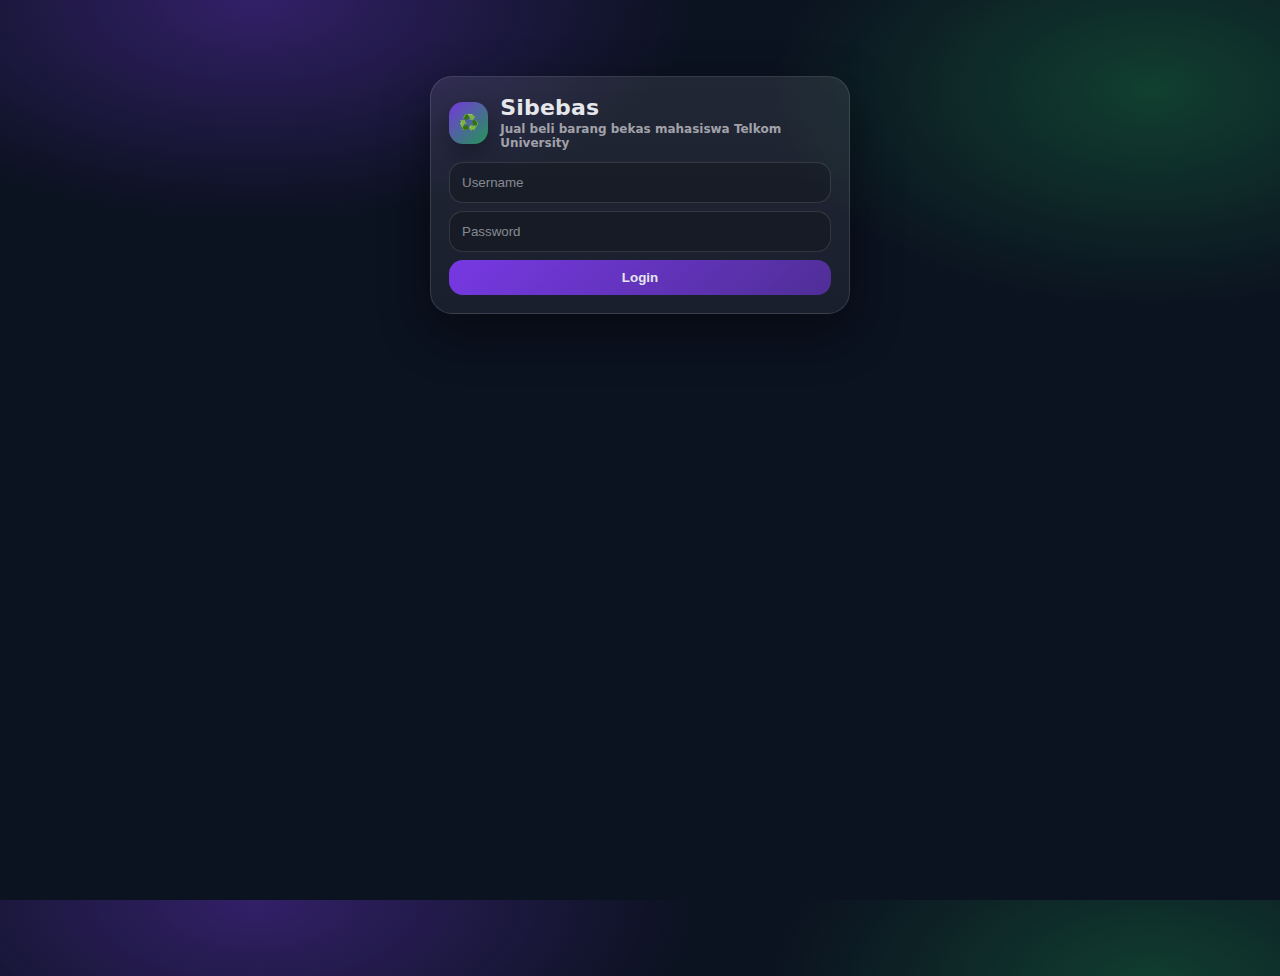
<file: index.html>
<!DOCTYPE html>
<html lang="id">
<head>
  <meta charset="UTF-8" />
  <meta name="viewport" content="width=device-width, initial-scale=1"/>
  <title>Login</title>
  <link rel="stylesheet" href="style.css" />
</head>
<body onload="setBrand()">
  <div class="centerCard">
    <div class="brand" style="justify-content:center;">
      <div class="logo">♻️</div>
      <div>
        <div class="title" id="appName">SecondChance</div>
        <div class="sub" id="appTagline">Jual beli barang bekas</div>
      </div>
    </div>

    <div class="field">
      <input id="username" placeholder="Username " />
      <input id="password" type="password" placeholder="Password" />
      <button class="btn btnPrimary" onclick="login()">Login</button>
    </div>
  </div>

  <script src="script.js"></script>
</body>
</html>
</file>
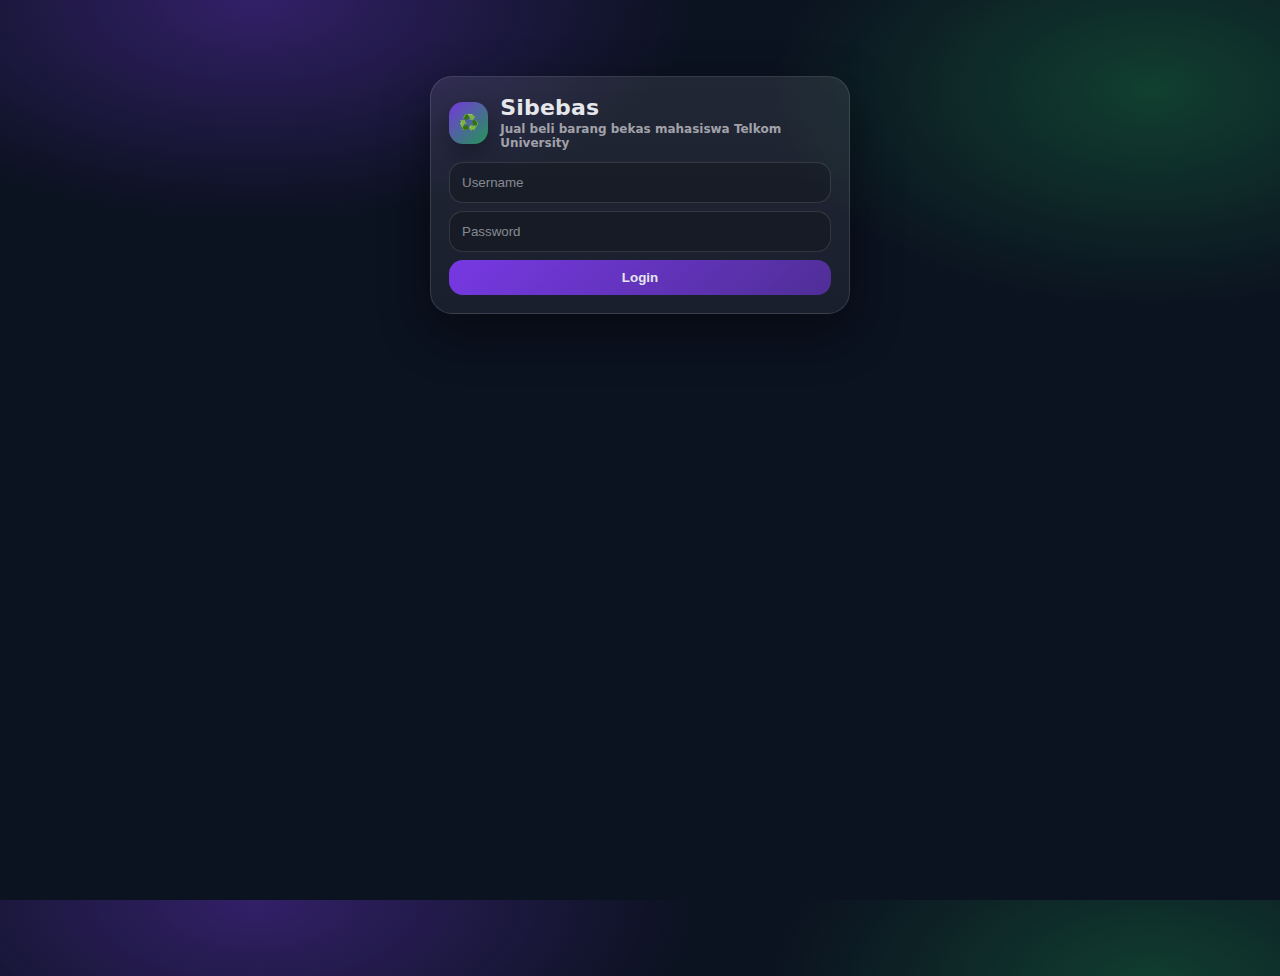
<file: admin.html>
<!DOCTYPE html>
<html lang="id">
<head>
  <meta charset="UTF-8" />
  <meta name="viewport" content="width=device-width, initial-scale=1"/>
  <title>Admin Produk - Sibebas</title>
  <link rel="stylesheet" href="style.css" />
</head>
<body onload="loadAdmin()">
  <div class="wrap">
    <div class="topbar">
      <div class="brand">
        <div class="logo">♻️</div>
        <div>
          <div id="appName">Sibebas</div>
          <div class="sub" id="appTagline">Admin Produk (CRUD)</div>
        </div>
      </div>

      <div class="actions">
        <a class="btn" href="home.html">⬅ Home</a>
        <button class="btn" onclick="logout()">Logout</button>
      </div>
    </div>

    <!-- Form CRUD -->
    <div class="centerCard" style="max-width:900px; margin: 18px auto;">
      <h2 class="title">Kelola Produk</h2>
      <div class="note">Tambah / Edit / Hapus produk disimpan di localStorage.</div>

      <div class="block">
        <div style="display:grid; grid-template-columns: 1fr 1fr; gap:12px;">
          <div>
            <div class="muted">Nama Barang</div>
            <input id="pName" placeholder="Contoh: Kamera Bekas" />
          </div>
          <div>
            <div class="muted">Harga (angka)</div>
            <input id="pPrice" type="number" placeholder="Contoh: 250000" />
          </div>
          <div>
            <div class="muted">Kondisi</div>
            <input id="pCond" placeholder="Contoh: 90% mulus" />
          </div>
          <div>
            <div class="muted">Path Foto</div>
            <input id="pImage" placeholder="Contoh: Masukan foto" />
          </div>
        </div>

        <div style="margin-top:12px;">
          <div class="muted">Deskripsi</div>
          <input id="pDesc" placeholder="Deskripsi singkat barang..." />
        </div>

        <div class="row">
          <button class="btn btnPrimary" onclick="createProduct()">Tambah</button>
          <button class="btn" onclick="updateProduct()">Simpan Perubahan</button>
          <button class="btn btnDanger" onclick="resetForm()">Reset Form</button>
          <button class="btn btnDanger" onclick="resetProductsToDummy()">Reset Produk Dummy</button>
        </div>

        <div class="note">Klik tombol <b>Edit</b> pada tabel untuk mengisi form lalu klik <b>Simpan Perubahan</b>.</div>
      </div>

      <!-- Tabel produk -->
      <div class="block">
        <div style="font-weight:900; margin-bottom:10px;">Daftar Produk</div>
        <div id="adminTable"></div>
      </div>
    </div>
  </div>

  <script src="script.js"></script>
</body>
</html>
</file>
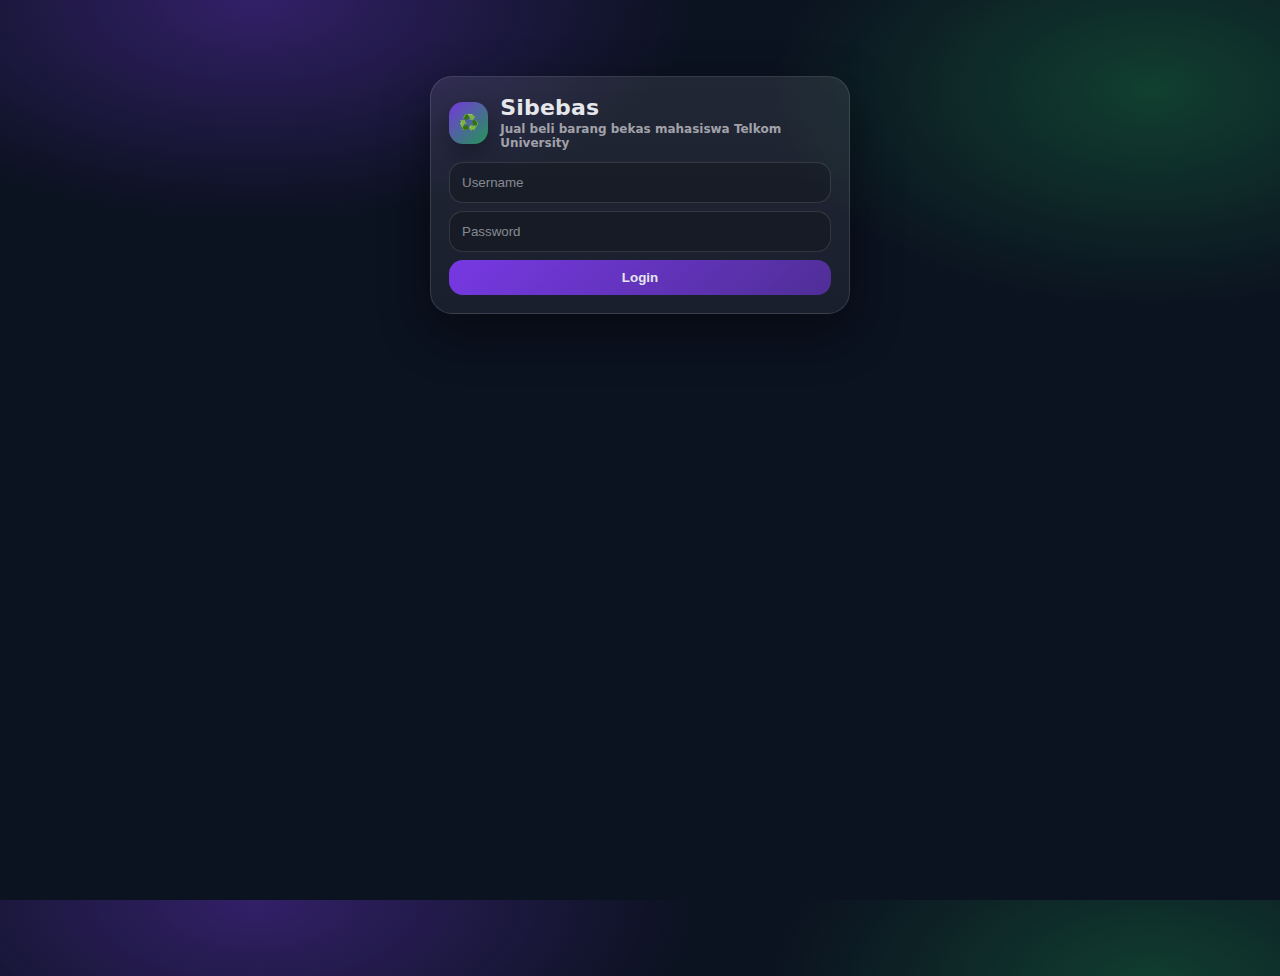
<file: cart.html>
<!DOCTYPE html>
<html lang="id">
<head>
  <meta charset="UTF-8" />
  <meta name="viewport" content="width=device-width, initial-scale=1"/>
  <title>Keranjang</title>
  <link rel="stylesheet" href="style.css" />
</head>
<body onload="loadCart()">
  <div class="wrap">
    <div class="topbar">
      <div class="brand">
        <div class="logo">♻️</div>
        <div>
          <div id="appName">SecondChance</div>
          <div class="sub" id="appTagline">Jual beli barang bekas</div>
        </div>
      </div>

      <div class="actions">
        <a class="btn" href="home.html">⬅ Kembali</a>
        <button class="btn btnDanger" onclick="clearCart()">Kosongkan</button>
      </div>
    </div>

    <div id="cartList"></div>

    <div class="totalBox">
      <div>
        <div class="muted">Total</div>
        <div id="totalPrice" style="font-weight:900; font-size:18px;">Rp0</div>
      </div>
      <button class="btn btnPrimary" onclick="alert('Selamat anda berhasil check out!')">Checkout</button>
    </div>
  </div>

  <script src="script.js"></script>
</body>
</html>
</file>
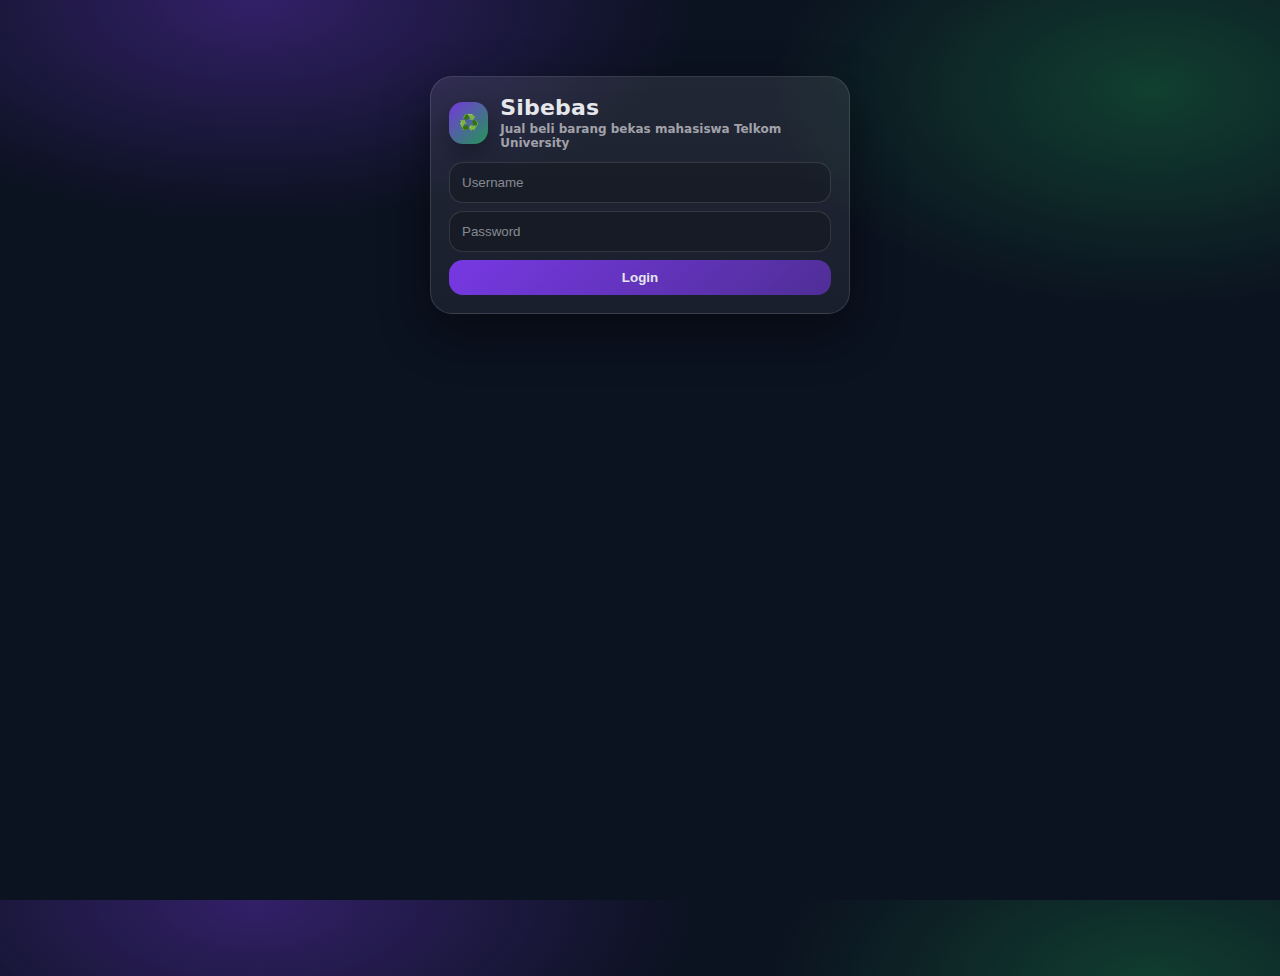
<file: detail.html>
<!DOCTYPE html>
<html lang="id">
<head>
  <meta charset="UTF-8" />
  <meta name="viewport" content="width=device-width, initial-scale=1"/>
  <title>Detail</title>
  <link rel="stylesheet" href="style.css" />
</head>
<body onload="loadDetail()">
  <div class="wrap" id="detailWrap">
    <div class="topbar">
      <div class="brand">
        <div class="logo">♻️</div>
        <div>
          <div id="appName">SecondChance</div>
          <div class="sub" id="appTagline">Jual beli barang bekas</div>
        </div>
      </div>

      <div class="actions">
        <a class="btn" href="cart.html">🛒 Keranjang (<span id="cartBadge">0</span>)</a>
        <a class="btn" href="home.html">⬅ Kembali</a>
      </div>
    </div>

    <div class="centerCard" style="max-width:720px;">
      <h2 id="name" class="title">Nama Barang</h2>
      <img id="img" class="detailImg" src="" alt="Foto barang" />
      <div class="block">
        <div class="muted">Kondisi</div>
        <div id="cond" style="font-weight:900; margin-top:4px;">-</div>
      </div>

      <div class="block">
        <div class="muted">Harga</div>
        <div id="price" style="font-weight:900; font-size:18px; margin-top:4px;">Rp0</div>
      </div>

      <div class="block">
        <div class="muted">Deskripsi</div>
        <div id="desc" style="margin-top:6px; line-height:1.5;">-</div>
      </div>

      <div class="row" style="margin-top:14px;">
        <button class="btn btnPrimary" onclick="addToCart()">Tambah ke Keranjang</button>
        <a class="btn" href="cart.html">Lihat Keranjang</a>
      </div>
    </div>
  </div>

  <script src="script.js"></script>
</body>
</html>
</file>
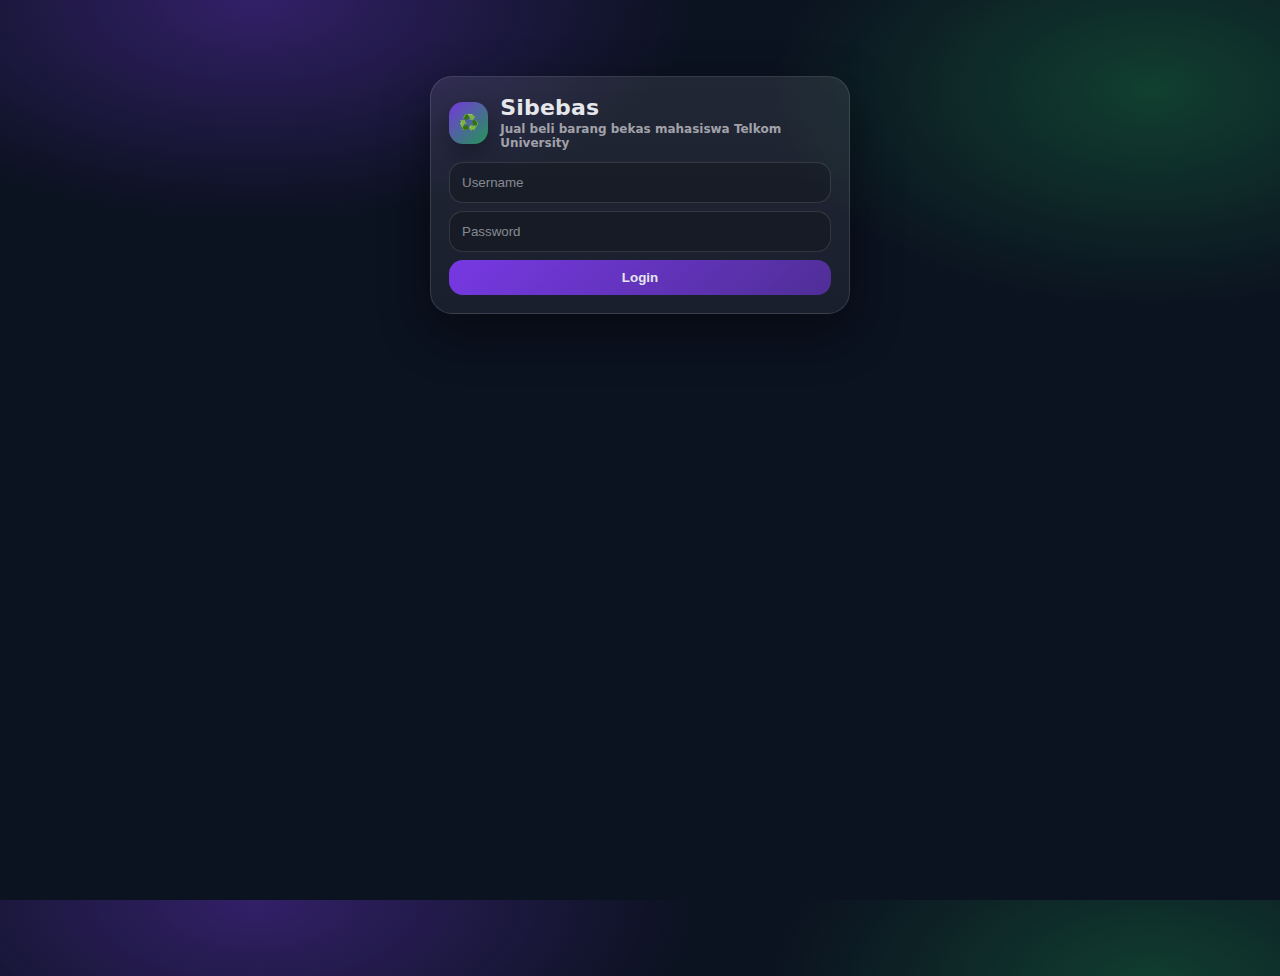
<file: home.html>
<!DOCTYPE html>
<html lang="id">
<head>
  <meta charset="UTF-8" />
  <meta name="viewport" content="width=device-width, initial-scale=1"/>
  <title>Home</title>
  <link rel="stylesheet" href="style.css" />
</head>
<body onload="loadProducts()">
  <div class="wrap">
    <div class="topbar">
      <div class="brand">
        <div class="logo">♻️</div>
        <div>
          <div id="appName">SecondChance</div>
          <div class="sub" id="appTagline">Jual beli barang bekas</div>
        </div>
      </div>

    <div class="actions">
      <a class="btn" href="admin.html"> Admin</a>
      <a class="btn" href="cart.html">🛒 Keranjang (<span id="cartBadge">0</span>)</a>
      <button class="btn" onclick="logout()">Logout</button>
    </div>


    <div class="grid" id="productList"></div>
  </div>

  <script src="script.js"></script>
</body>
</html>
</file>
<file: style.css>
:root{
  --bg:#0b1220;
  --card: rgba(255,255,255,.06);
  --card2: rgba(255,255,255,.09);
  --text:#E5E7EB;
  --muted:#A1A1AA;
  --primary:#7C3AED;
  --primary2:#22C55E;
  --danger:#EF4444;
  --line: rgba(255,255,255,.12);
}

*{ box-sizing:border-box; }
html,body{ height:100%; }

body{
  margin:0;
  font-family: ui-sans-serif, system-ui, -apple-system, Segoe UI, Roboto, Arial, "Apple Color Emoji","Segoe UI Emoji";
  background:
    radial-gradient(800px 400px at 20% 0%, rgba(124,58,237,.35), transparent 55%),
    radial-gradient(700px 400px at 90% 10%, rgba(34,197,94,.25), transparent 55%),
    var(--bg);
  color: var(--text);
}

a{ color: inherit; text-decoration:none; opacity:.92; }
a:hover{ opacity:1; }

.wrap{
  max-width: 1040px;
  margin: 0 auto;
  padding: 18px;
}

.topbar{
  display:flex;
  align-items:center;
  justify-content:space-between;
  gap:12px;
  padding: 14px 16px;
  border: 1px solid var(--line);
  background: linear-gradient(180deg, var(--card2), var(--card));
  border-radius: 18px;
  backdrop-filter: blur(10px);
}

.brand{
  display:flex;
  align-items:center;
  gap:12px;
  font-weight:800;
}

.logo{
  width:42px; height:42px;
  border-radius: 14px;
  display:flex;
  align-items:center;
  justify-content:center;
  background: linear-gradient(135deg, rgba(124,58,237,.9), rgba(34,197,94,.7));
  box-shadow: 0 10px 24px rgba(0,0,0,.35);
}

.sub{
  font-size:12px;
  color: var(--muted);
  font-weight:600;
  margin-top:2px;
}

.actions{
  display:flex;
  align-items:center;
  gap:10px;
}

.btn{
  border: 1px solid var(--line);
  background: rgba(255,255,255,.06);
  color: var(--text);
  padding: 10px 12px;
  border-radius: 14px;
  cursor:pointer;
  font-weight:700;
}
.btn:hover{ background: rgba(255,255,255,.10); }

.btnPrimary{
  background: linear-gradient(135deg, rgba(124,58,237,.95), rgba(124,58,237,.55));
  border: none;
}
.btnPrimary:hover{ filter: brightness(1.05); }

.btnDanger{
  background: rgba(239,68,68,.15);
  border: 1px solid rgba(239,68,68,.35);
}
.btnDanger:hover{ background: rgba(239,68,68,.22); }

.centerCard{
  max-width: 420px;
  margin: 76px auto;
  padding: 18px;
  border-radius: 22px;
  border: 1px solid var(--line);
  background: linear-gradient(180deg, var(--card2), var(--card));
  box-shadow: 0 18px 50px rgba(0,0,0,.45);
}

h1,h2,h3{ margin:0; }
.title{
  font-size: 22px;
  font-weight: 900;
  letter-spacing: .2px;
}
.note{ color: var(--muted); font-size: 12px; margin-top:6px; }

.field{
  margin-top: 12px;
  display:flex;
  flex-direction:column;
  gap:8px;
}

input{
  padding: 12px 12px;
  border-radius: 14px;
  border: 1px solid var(--line);
  background: rgba(0,0,0,.18);
  color: var(--text);
  outline:none;
}
input::placeholder{ color: rgba(229,231,235,.55); }

.grid{
  display:grid;
  grid-template-columns: repeat(auto-fill, minmax(230px, 1fr));
  gap: 14px;
  margin-top: 14px;
}

.cardItem{
  border-radius: 18px;
  border: 1px solid var(--line);
  background: linear-gradient(180deg, var(--card2), var(--card));
  overflow:hidden;
}

.cardItem img{
  width:100%;
  height: 150px;
  object-fit: cover;
  display:block;
}

.cardBody{
  padding: 12px;
}

.price{
  font-weight: 900;
  margin-top: 4px;
}
.muted{ color: var(--muted); font-size: 12px; }

.row{
  display:flex;
  justify-content:space-between;
  align-items:center;
  gap:10px;
  margin-top: 10px;
}

.pill{
  padding: 8px 10px;
  border-radius: 999px;
  border:1px solid var(--line);
  background: rgba(255,255,255,.06);
  font-size: 12px;
  color: var(--muted);
  font-weight: 700;
}

.detailImg{
  width:100%;
  height: 220px;
  object-fit: cover;
  border-radius: 16px;
  border: 1px solid var(--line);
  margin: 12px 0;
}

.block{
  margin-top: 10px;
  padding: 12px;
  border-radius: 16px;
  border: 1px solid var(--line);
  background: rgba(255,255,255,.05);
}

.cartItem{
  display:flex;
  gap:12px;
  padding: 12px;
  border: 1px solid var(--line);
  background: rgba(255,255,255,.05);
  border-radius: 18px;
  margin-top: 12px;
}

.cartItem img{
  width: 90px;
  height: 72px;
  object-fit: cover;
  border-radius: 14px;
  border: 1px solid var(--line);
}

.cartInfo{
  flex:1;
}

.totalBox{
  margin-top: 14px;
  padding: 14px;
  border-radius: 18px;
  border: 1px solid var(--line);
  background: rgba(255,255,255,.06);
  display:flex;
  align-items:center;
  justify-content:space-between;
}
</file>
